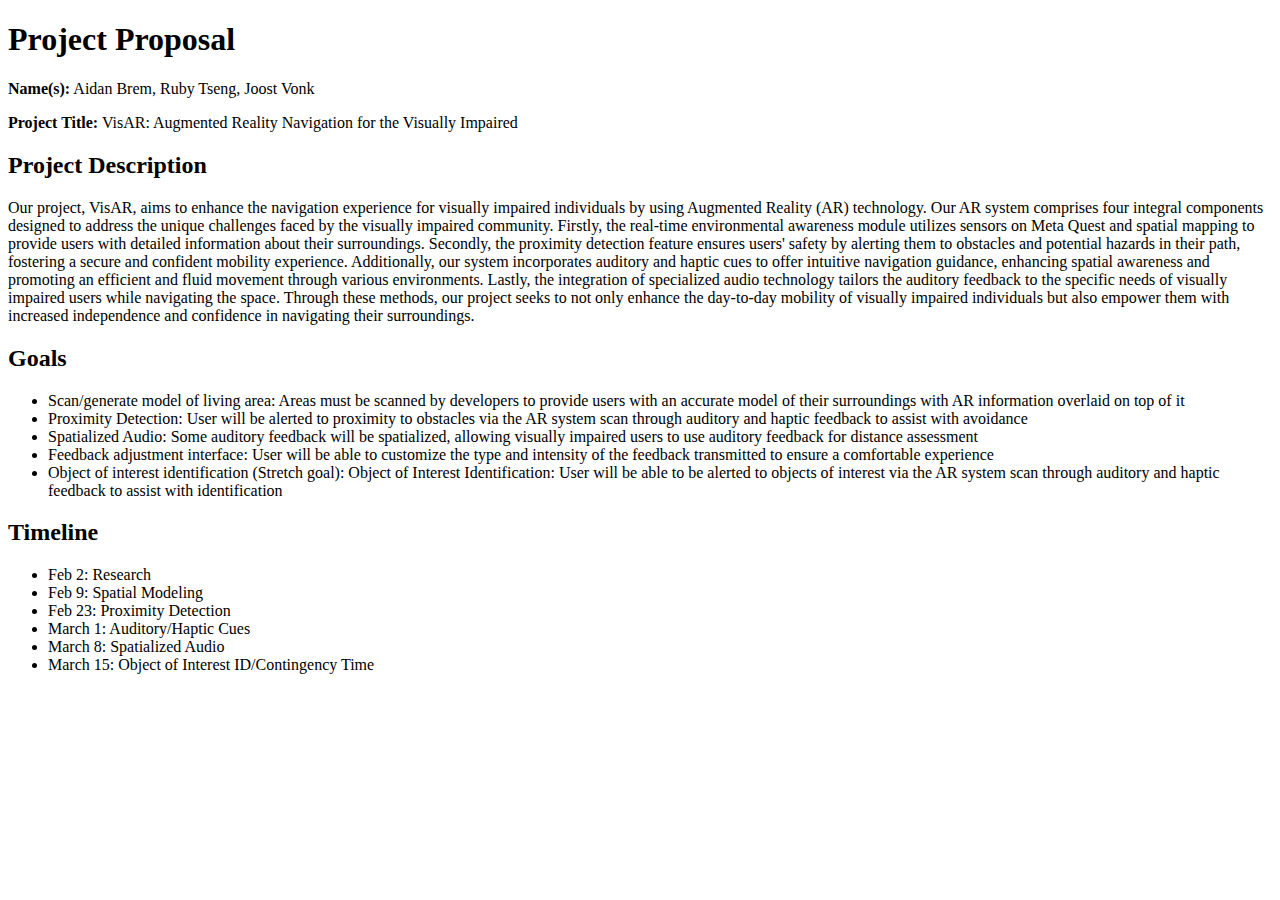
<file: index.html>
<!DOCTYPE html>
<html lang="en">
  <head>
    <meta charset="UTF-8" />
    <meta http-equiv="X-UA-Compatible" content="IE=edge" />
    <meta name="viewport" content="width=device-width, initial-scale=1.0" />
    <title>Project Proposal</title>
    <!-- Add any additional styles or links to external stylesheets here -->
  </head>
  <body>
    <!-- Project Information Section -->
    <section>
      <h1>Project Proposal</h1>
      <p><strong>Name(s):</strong> Aidan Brem, Ruby Tseng, Joost Vonk</p>
      <p>
        <strong>Project Title:</strong> VisAR: Augmented Reality Navigation for
        the Visually Impaired
      </p>
    </section>

    <!-- Project Description Section -->
    <section>
      <h2>Project Description</h2>
      <p>
        Our project, VisAR, aims to enhance the navigation experience for
        visually impaired individuals by using Augmented Reality (AR)
        technology. Our AR system comprises four integral components designed to
        address the unique challenges faced by the visually impaired community.
        Firstly, the real-time environmental awareness module utilizes sensors
        on Meta Quest and spatial mapping to provide users with detailed
        information about their surroundings. Secondly, the proximity detection
        feature ensures users' safety by alerting them to obstacles and
        potential hazards in their path, fostering a secure and confident
        mobility experience. Additionally, our system incorporates auditory and
        haptic cues to offer intuitive navigation guidance, enhancing spatial
        awareness and promoting an efficient and fluid movement through various
        environments. Lastly, the integration of specialized audio technology
        tailors the auditory feedback to the specific needs of visually impaired
        users while navigating the space. Through these methods, our project
        seeks to not only enhance the day-to-day mobility of visually impaired
        individuals but also empower them with increased independence and
        confidence in navigating their surroundings.
      </p>
    </section>

    <!-- Goals Section -->
    <section>
      <h2>Goals</h2>
      <ul>
        <li>
          Scan/generate model of living area: Areas must be scanned by
          developers to provide users with an accurate model of their
          surroundings with AR information overlaid on top of it
        </li>
        <li>
          Proximity Detection: User will be alerted to proximity to obstacles
          via the AR system scan through auditory and haptic feedback to assist
          with avoidance
        </li>
        <li>
          Spatialized Audio: Some auditory feedback will be spatialized,
          allowing visually impaired users to use auditory feedback for distance
          assessment
        </li>
        <li>
          Feedback adjustment interface: User will be able to customize the type
          and intensity of the feedback transmitted to ensure a comfortable
          experience
        </li>
        <li>
          Object of interest identification (Stretch goal): Object of Interest
          Identification: User will be able to be alerted to objects of interest
          via the AR system scan through auditory and haptic feedback to assist
          with identification
        </li>
      </ul>
    </section>

    <!-- Timeline Section -->
    <section>
      <h2>Timeline</h2>
      <ul>
        <li>Feb 2: Research</li>
        <li>Feb 9: Spatial Modeling</li>
        <li>Feb 23: Proximity Detection</li>
        <li>March 1: Auditory/Haptic Cues</li>
        <li>March 8: Spatialized Audio</li>
        <li>March 15: Object of Interest ID/Contingency Time</li>
      </ul>
    </section>
  </body>
</html>
</file>
